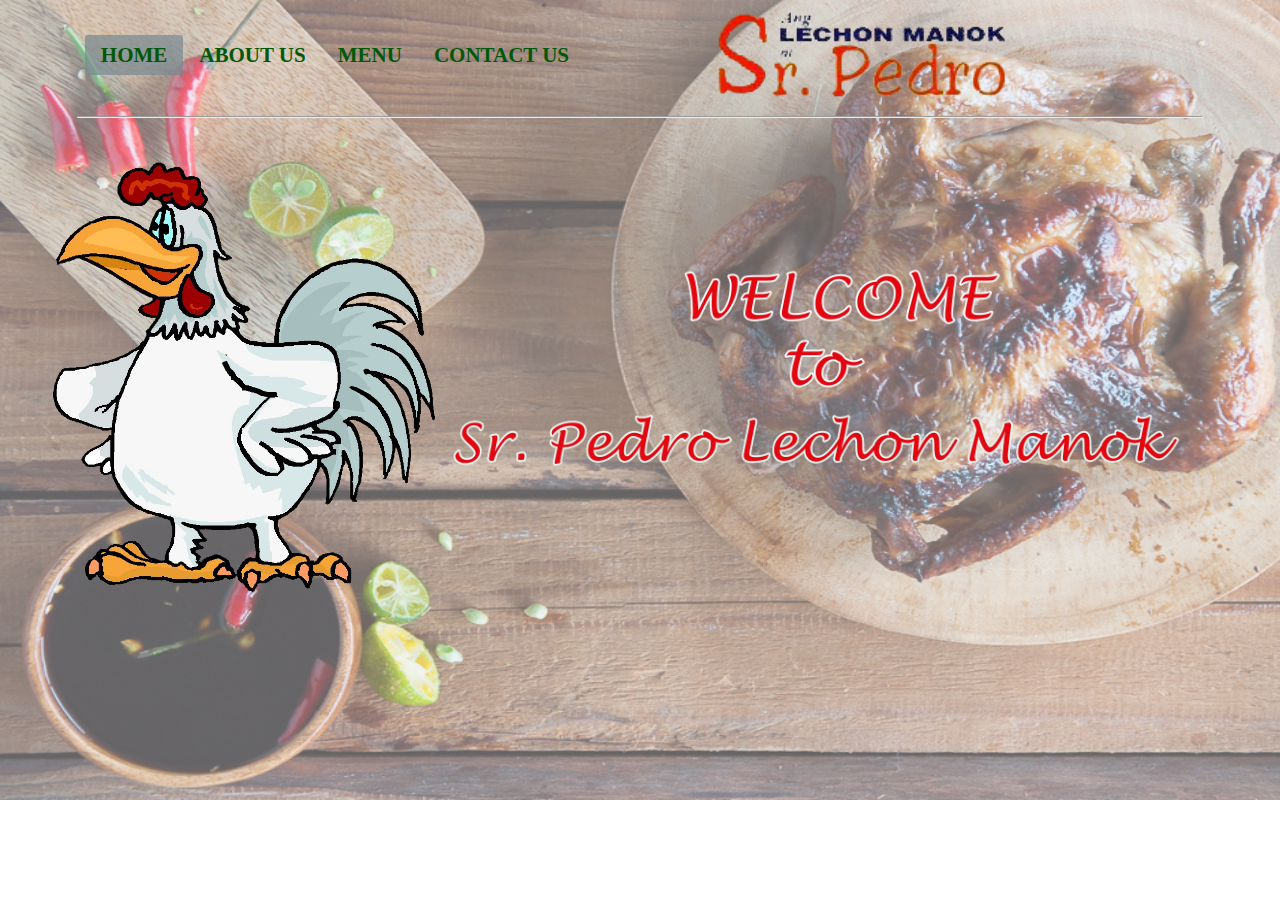
<file: index.html>
<!DOCTYPE html>
<html>
<head>
<link rel="stylesheet" type="text/css" href="style/style1.css">

<title>Sr. Pedro's Lechon Manok</title>
</head>
<body>
<center>
<div id="wrapper">
   <div style="width:50%;position:relative;float:left;">
   <ul>
   <li><a class="active" href="index.html">HOME</a></li>
   <li><a href="about.html">ABOUT US</a></li>
   <li><a href="menu.html">MENU</a></li>
   <li><a href="contact.html">CONTACT US</a></li>   
   </ul>
   

   </div>
<div style="float:left;width:40%;position:relative;margin-top:5px;"><img class="logo" src="logos/logo.png"></div>
<br><br><br><br><br><br><hr>

</div></center>
<br><br>
<img src="logos/chicken-20clip-20art-clip-art-chickens-854202.png" class="manok">
<center>
<br><br><br><Br>
<img src="logos/Untitled-1.png" class="foto"></center>

</body>
</html>
</file>
<file: style/style1.css>
body{
background-image: url(../logos/loc3.jpg);
background-size: 1365px 800px;
   margin-top:0px;
   margin-left:0px;
   margin-right:0px;
    background-repeat: repeat-x;
    background-attachment: fixed;
}

ul {
    list-style-type: none;
    margin-top: 35px;
	margin-right:0px;
	margin-left:5px;
    padding: 0;
	height:40px;
    overflow: hidden;
        color: #025807;

}

li {
    float: left;
    font-weight: bolder;
    font-family: "Maiandra GD";
    text-transform: uppercase;
	font-weight: bolder;
    position: relative;
    left: 3px;
	font-size:21px;	
        color: #025807;


}

li:last-child {
    border-right: none;
}

li a {
    display: block;
    color: white;
    text-align: center;
    padding: 8px 16px;
    text-decoration: none;
        color: #025807;

}

li a:hover:not(.active) {
    
	color:#109ACE ;
}

.active {
    background-color: rgba(119, 137, 144  ,0.7);
	border-radius:3px;
	text-decoration:none;
	
}

.logo{
height: 89px;
width:335px;
margin-top:5px;
border-radius: 5px;
}

h1{
font-family:Maiandra GD;
font-weight:bold;
color: blanchedalmond;
font-size: 50px;
}

h2{
font-family: "Sitka Small";
font-size:large;
color:orange  ;
font-size: 62px;
letter-spacing: 2px;


}

h6{
font-family: Arial, Helvetica, sans-serif;
font-size:large;
color:blanchedalmond;
font-size:45px;
letter-spacing: 2px;
margin: 0px;
}
#wrapper{
width:88%;
position:relative;
height:auto;
}

a{
text-decoration:none;
}

.button {
    padding: 16px 34px;
    text-decoration: none;
    display: inline-block;
    font-size: 16px;
    margin: 4px 2px;
    -webkit-transition-duration: 0.4s;
    transition-duration: 0.4s;
    cursor: pointer;
	background-color: rgba(165, 167, 165,0.0);
	letter-spacing: 2px;
}
.button1:hover {
    background-color: #E98C30;;
    color: black;
	
}

.button1 {
    color: #E98C30;; 
    border: 3px solid #E98C30;;
	font-weight:bold;
	
}
#footer {
clear: both;
position:relative;
height: 48px;
margin-left:10px;
margin-right:10px;
font-weight: 100;
padding:8px;
width:98.6%;
right:8px;
font-size:16px;
text-align:center;
color:  black;
font-family:Arial;

margin-bottom:0px;
}
.manok{
height: 30%;
width: 30%;
float:left;
position:relative;
left:4%;
}
.foto{
float:right;
position:relative;
right: 5%;
width:62%;
height:62%;
}
</file>
